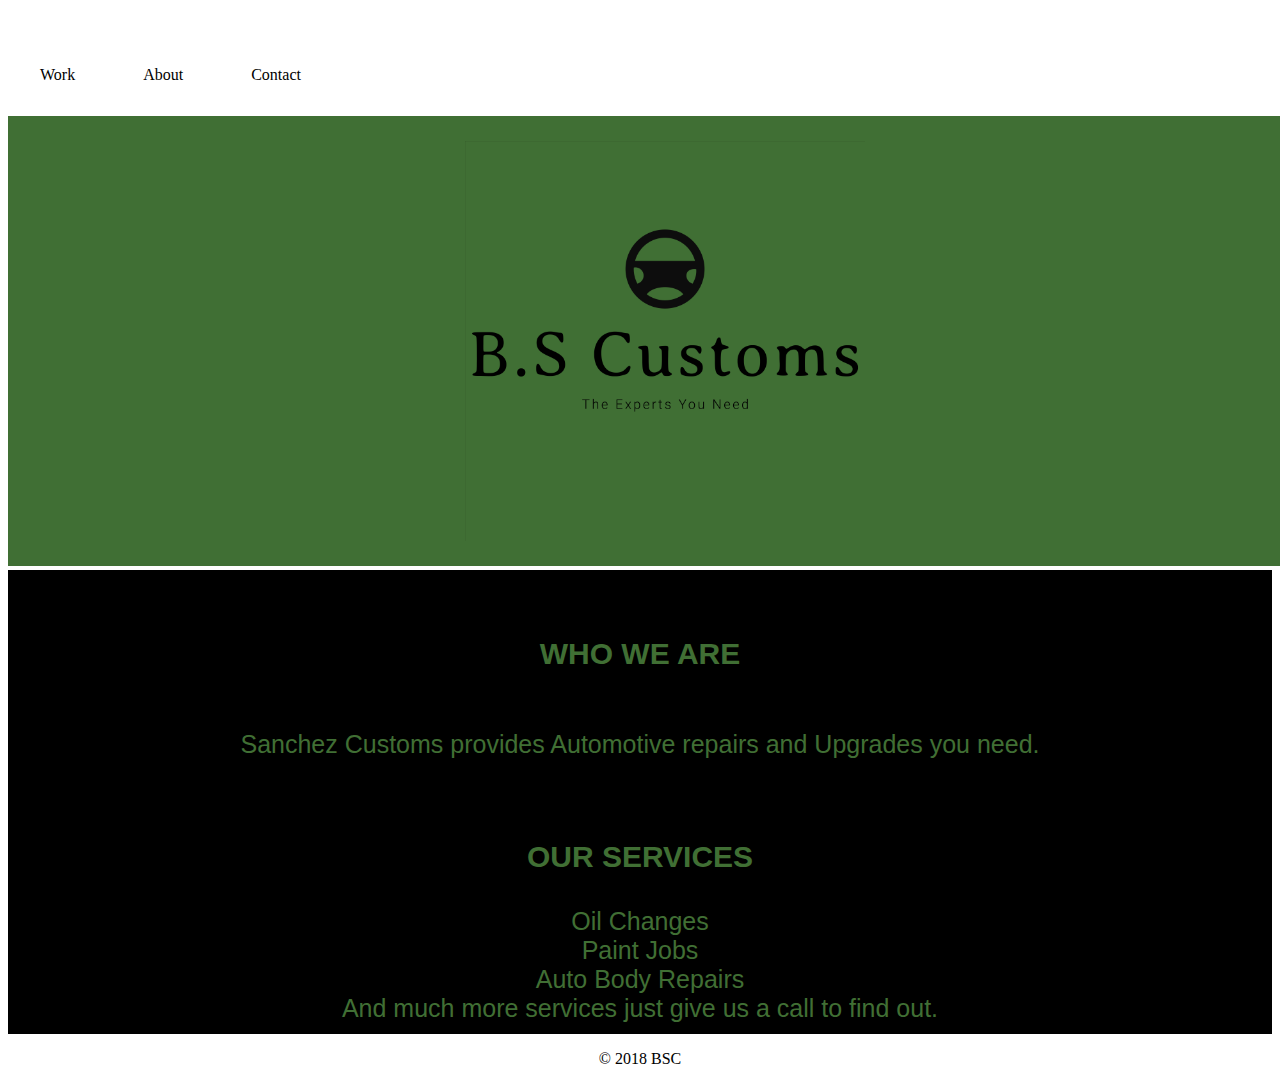
<file: unit_1/index.html>
<!DOCTYPE html>
<html>

	<head>
		<title>B.S. CUSTOMS</title>
		<link rel="stylesheet" type="text/css" href="css/css.css" />
	</head>

	<body>

	<header>
		<h1></h1>

	<nav>
		<a href="#">Work</a>
		<a href="#">About</a>
		<a href="#">Contact</a>
	</nav>

	<div id="bscustoms">
		<img src="images/bscustoms.png" alt="bs customs" title="BScustoms">
	</div>
		</header>

<section id="two_column" class="clearfix">
	<div id="about">
		<div><h2>Who we are</h2></div>
		<p>Sanchez Customs provides Automotive repairs and Upgrades you need.</p>
	</div>
	<div id="services">
		<div><h3>Our Services</h3></div>
		<ul>
			<li>Oil Changes</li>
			<li>Paint Jobs</li>
			<li>Auto Body Repairs</li>
			<li>And much more services just give us a call to find out.</li>
		</ul>
	</div>
</section>

	</body>
	<footer>&copy; 2018 BSC</footer>
</html>
</file>
<file: unit_1/css/css.css>
body{
	text-align: center;
	}

p{
	font-size:	25px;
	font-family: 'Oswald', sans-serif;
	color: #406f34; 
}

img {
	display: block;
	margin: 0 auto;
	width: 400px;
}

h1{
	font-family: 'Fjalla One', sans-serif;
	font-size: 50px;
	color: #000000;
	text-transform: uppercase;
	text-align: center;
}

h2 {
	font-family: 'Fjalla One', sans-serif;
	font-size: 30px;
	color: #406f34;
	text-transform: uppercase;
	border-bottom: 2px solid black;
	display: inline;
}

h3 {
	font-family: 'Fjalla One', sans-serif;
	font-size: 30px;
	color: #406f34;
	text-transform: uppercase;
	border-bottom: 2px solid black;
	display: inline;
}

nav{
	font-size: 1em;
	float: left;
}

nav a{
	text-decoration: none;
	color: #000000;
	margin: 2em;
	display: inline-block;

}

div {
	font-size: 2em;
	width: 46%;
	padding: 2%;
	display: inline-block;
}

#two_column {
	background-color: #000000;
	border: 1px black solid;
	padding: 10px;
}

#about {
	float: left;
	padding: 0;
	width: 100%;
	margin: 0;
	display: block;
}

#services {
	float: right;
	padding: 0;
	width: 100%;
	margin: 0;
	display: block;
}

#bscustoms {
	display: inline-block;
	width: 100%;
	margin: 0;
	background: #406f34;
}

ul {
	list-style: none;
	margin: 0;
	padding: 0;
	font-size: 25px;
	font-family: 'Oswald', sans-serif;
	color: #406f34;
}

.clearfix:after {
	visibility: hidden;
	display: block;
	font-size: 0;
	content: " ";
	clear: both;
	height: 0;
}

footer{
	text-align: center;
	padding: 1em 0;
	clear: both;
}
</file>
